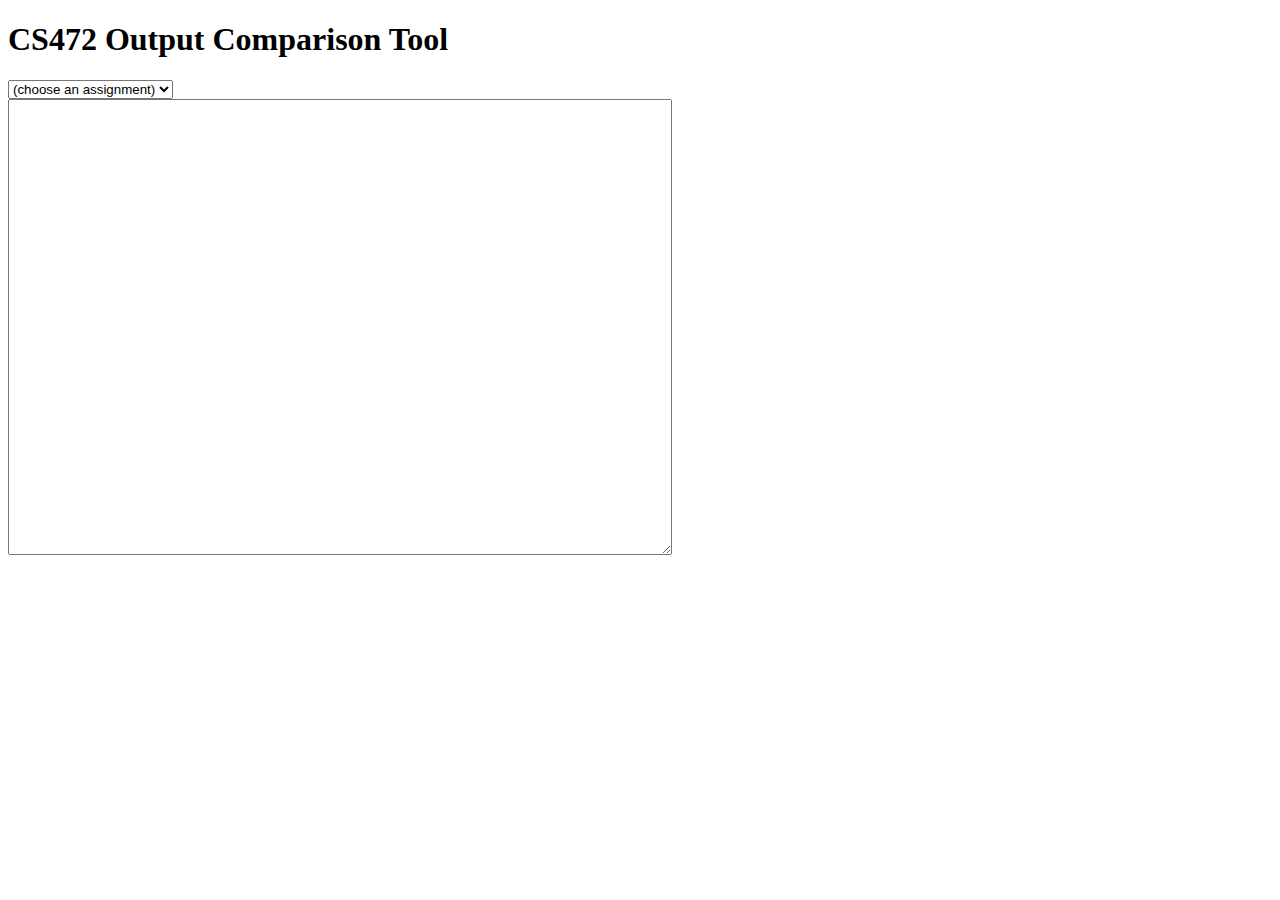
<file: lab10/index.html>
<!DOCTYPE html>
<html>
<!--
CSE 190 M, Summer 2012
Output Comparison Ajax example
-->

<head>
    <title>Output Comparison Tool</title>
    <script src="https://ajax.googleapis.com/ajax/libs/jquery/1.7.2/jquery.min.js" type="text/javascript"></script>
    <script src="output.js" type="text/javascript"></script>
</head>

<body>
<h1>CS472 Output Comparison Tool</h1>

<div>
    <select id="hw">
        <option value="" selected="selected">(choose an assignment)</option>
        <option value="song.txt">HW1</option>
        <option value="spaceneedle.txt">HW2</option>
        <option value="birthday.txt">HW3</option>
    </select>
</div>

<div>
    <textarea id="output" rows="30" cols="80"></textarea>
</div>
</body>
</html>
</file>
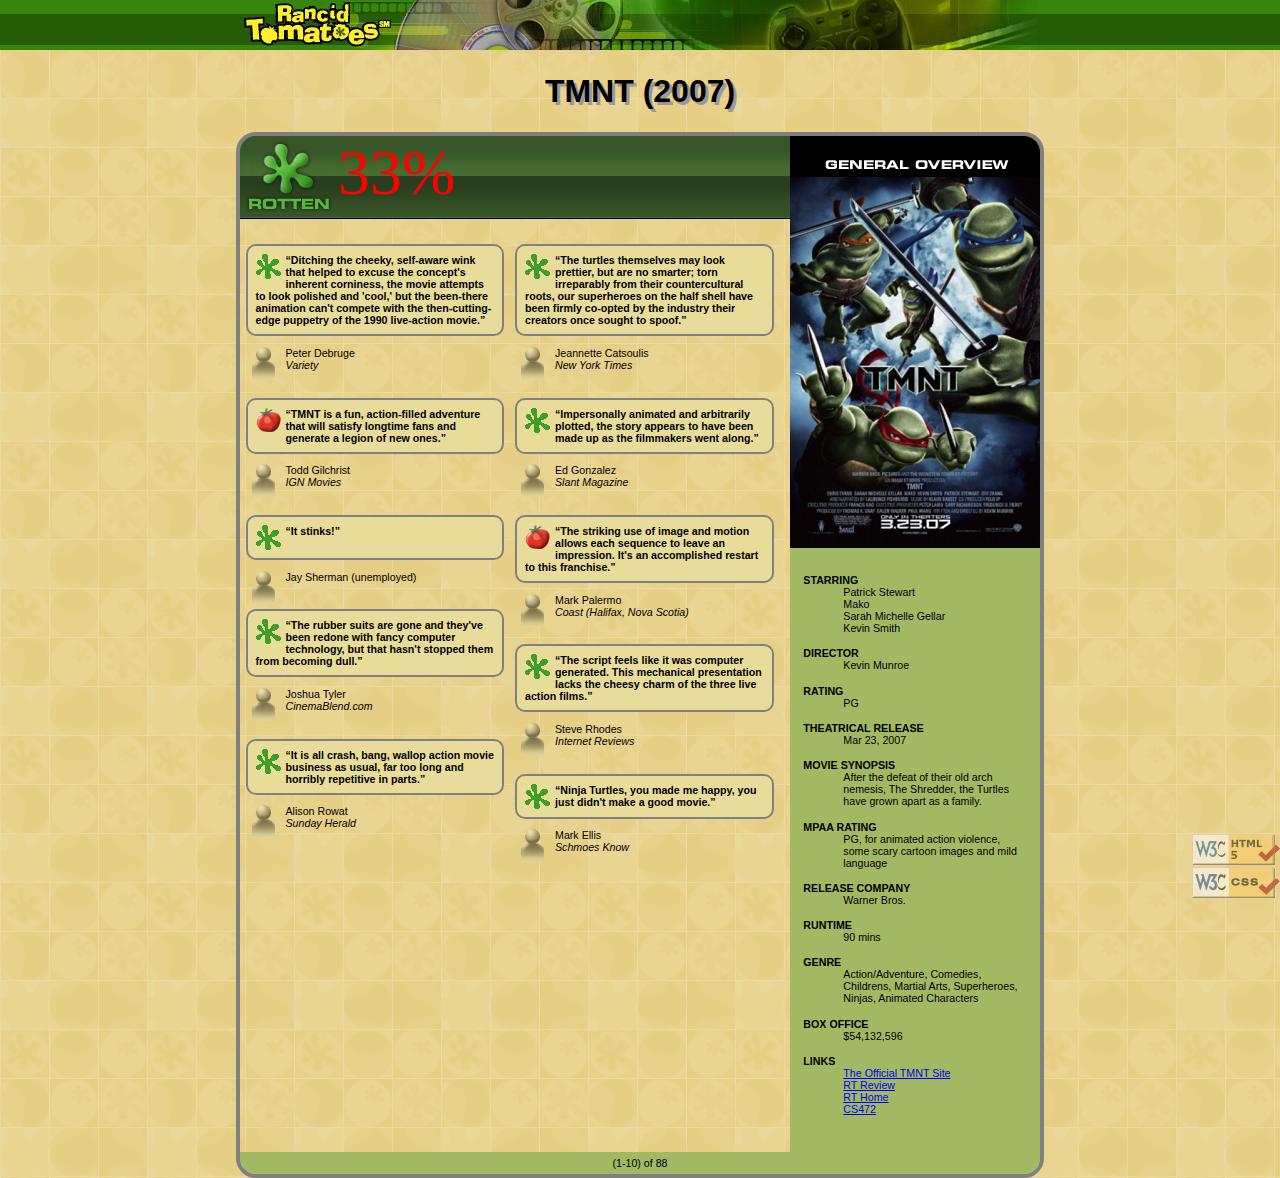
<file: hw2/tmnt.html>
<!DOCTYPE html>
<html lang="en">
	<head>
		<title>TMNT - Rancid Tomatoes</title>
		<meta charset="utf-8" />
		<link href="./movie.css" type="text/css" rel="stylesheet" />
		<link href="./images/rotten.gif" type="image/gif" rel="shortcut icon" />
	</head>

	<body>
		<div id="banner">
			<img src="./images/banner.png" alt="Rancid Tomatoes" />
		</div>

		<h1>TMNT (2007)</h1>
		
		<div id="content">
			
			<div id="general-overview">
				<div>
					<img src="./images/overview.png" alt="general overview" />
				</div>

				<dl>
					<dt>STARRING</dt>
					<dd>Patrick Stewart <br /> Mako <br /> Sarah Michelle Gellar <br /> Kevin Smith</dd>

					<dt>DIRECTOR</dt>
					<dd>Kevin Munroe</dd>

					<dt>RATING</dt>
					<dd>PG</dd>

					<dt>THEATRICAL RELEASE</dt>
					<dd>Mar 23, 2007</dd>

					<dt>MOVIE SYNOPSIS</dt>
					<dd>After the defeat of their old arch nemesis, The Shredder, the Turtles have grown apart as a family.</dd>

					<dt>MPAA RATING</dt>
					<dd>PG, for animated action violence, some scary cartoon images and mild language</dd>

					<dt>RELEASE COMPANY</dt>
					<dd>Warner Bros.</dd>

					<dt>RUNTIME</dt>
					<dd>90 mins</dd>

					<dt>GENRE</dt>
					<dd>Action/Adventure, Comedies, Childrens, Martial Arts, Superheroes, Ninjas, Animated Characters</dd>

					<dt>BOX OFFICE</dt>
					<dd>$54,132,596</dd>

					<dt>LINKS</dt>
					<dd>
						<ul>
							<li><a href="http://www.ninjaturtles.com/">The Official TMNT Site</a></li>
							<li><a href="http://www.rottentomatoes.com/m/teenage_mutant_ninja_turtles/">RT Review</a></li>
							<li><a href="http://www.rottentomatoes.com/">RT Home</a></li>
							<li><a href="http://mumstudents.org/cs472/">CS472</a></li>
						</ul>
					</dd>
				</dl>
			</div>

			<div id="left-view">
				<div id="rotten-score">
					<img src="./images/rottenbig.png" alt="Rotten" />
					33%
				</div>
				
				<div class="review">
					<p>
						<img src="./images/rotten.gif" alt="Rotten" />
						<q>Ditching the cheeky, self-aware wink that helped to excuse the concept's inherent corniness, the movie attempts to look polished and 'cool,' but the been-there animation can't compete with the then-cutting-edge puppetry of the 1990 live-action movie.</q>
					</p>
					<p>
						<img src="./images/critic.gif" alt="Critic" />
						Peter Debruge <br />
						Variety
					</p>

					<p>
						<img src="./images/fresh.gif" alt="Fresh" />
						<q>TMNT is a fun, action-filled adventure that will satisfy longtime fans and generate a legion of new ones.</q>
					</p>
					<p>
						<img src="./images/critic.gif" alt="Critic" />
						Todd Gilchrist <br />
						IGN Movies
					</p>

					<p>
						<img src="./images/rotten.gif" alt="Rotten" />
						<q>It stinks!</q>
					</p>
					<p>
						<img src="./images/critic.gif" alt="Critic" />
						Jay Sherman (unemployed)
					</p>

					<p>
						<img src="./images/rotten.gif" alt="Rotten" />
						<q>The rubber suits are gone and they've been redone with fancy computer technology, but that hasn't stopped them from becoming dull.</q>
					</p>
					<p>
						<img src="./images/critic.gif" alt="Critic" />
						Joshua Tyler <br />
						CinemaBlend.com
					</p>

					<p>
						<img src="./images/rotten.gif" alt="Rotten" />
						<q>It is all crash, bang, wallop action movie business as usual, far too long and horribly repetitive in parts.</q>
					</p>
					<p>
						<img src="./images/critic.gif" alt="Critic" />
						Alison Rowat <br />
						Sunday Herald
					</p>
				</div>

				<div class="review">
					<p>
						<img src="./images/rotten.gif" alt="Rotten" />
						<q>The turtles themselves may look prettier, but are no smarter; torn irreparably from their countercultural roots, our superheroes on the half shell have been firmly co-opted by the industry their creators once sought to spoof.</q>
					</p>
					<p>
						<img src="./images/critic.gif" alt="Critic" />
						Jeannette Catsoulis <br />
						New York Times
					</p>

					<p>
						<img src="./images/rotten.gif" alt="Rotten" />
						<q>Impersonally animated and arbitrarily plotted, the story appears to have been made up as the filmmakers went along.</q>
					</p>
					<p>
						<img src="./images/critic.gif" alt="Critic" />
						Ed Gonzalez <br />
						Slant Magazine
					</p>

					<p>
						<img src="./images/fresh.gif" alt="Fresh" />
						<q>The striking use of image and motion allows each sequence to leave an impression. It's an accomplished restart to this franchise.</q>
					</p>
					<p>
						<img src="./images/critic.gif" alt="Critic" />
						Mark Palermo <br />
						Coast (Halifax, Nova Scotia)
					</p>

					<p>
						<img src="./images/rotten.gif" alt="Rotten" />
						<q>The script feels like it was computer generated. This mechanical presentation lacks the cheesy charm of the three live action films.</q>
					</p>
					<p>
						<img src="./images/critic.gif" alt="Critic" />
						Steve Rhodes <br />
						Internet Reviews
					</p>

					<p>
						<img src="./images/rotten.gif" alt="Rotten" />
						<q>Ninja Turtles, you made me happy, you just didn't make a good movie.</q>
					</p>
					<p>
						<img src="./images/critic.gif" alt="Critic" />
						Mark Ellis <br />
						Schmoes Know
					</p>
				</div>
			</div>

			<p id="page-number">(1-10) of 88</p>
		</div>
		
		<div id="validator">
			<a href="http://validator.w3.org/check/referer"><img src="./images/w3c-html.png" alt="Valid HTML5" /></a> <br />
			<a href="http://jigsaw.w3.org/css-validator/check/referer"><img src="./images/w3c-css.png" alt="Valid CSS" /></a>
		</div>
	</body>
</html>
</file>
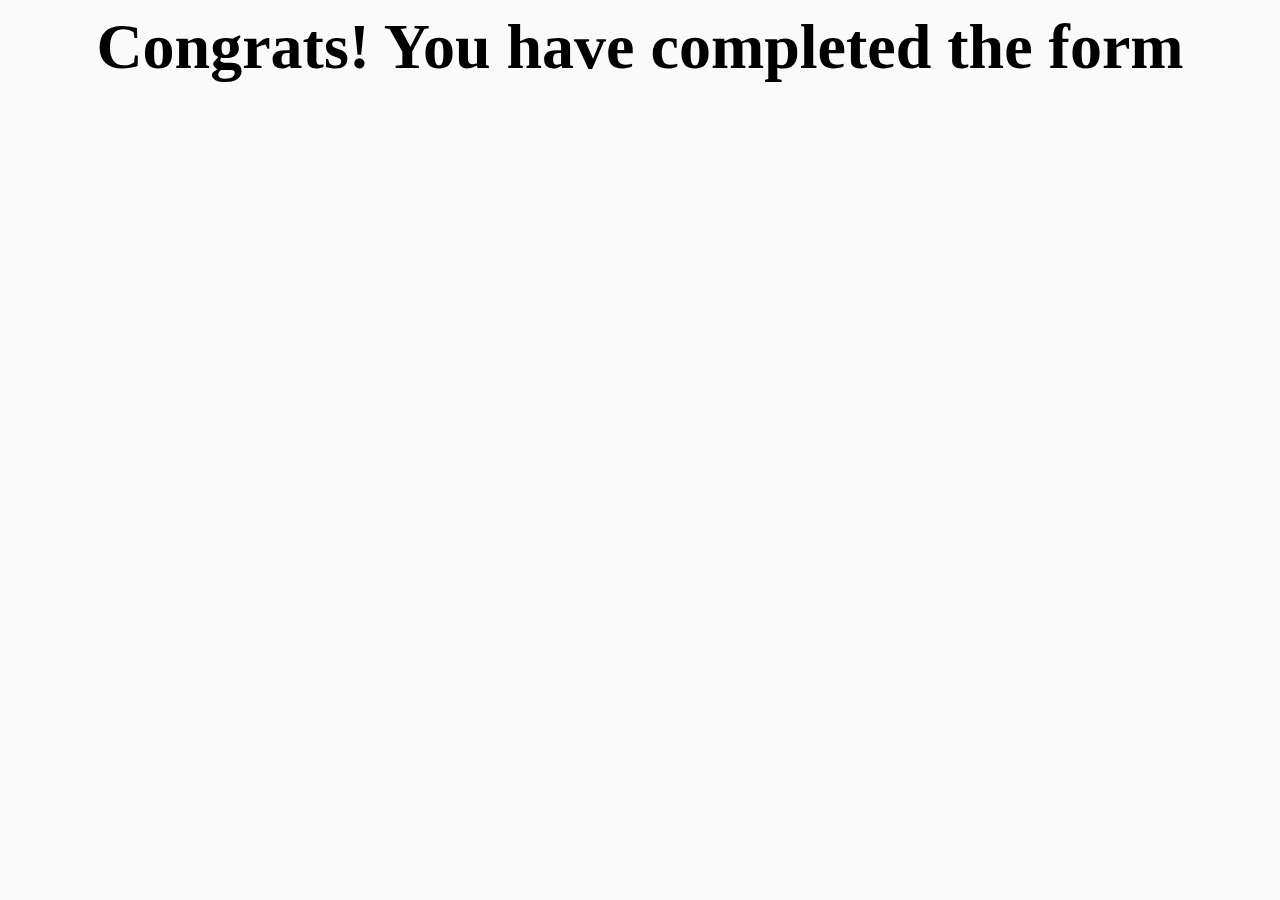
<file: lab3/completed.html>
<!DOCTYPE html>
<html lang="en">
<head>
	<meta charset="utf-8">
	<link rel="stylesheet" type="text/css" href="./style.css" />
	<title>Submitted</title>
</head>
<body>
	<h1 id="submitted">Congrats! You have completed the form</h1>
</body>
</html>
</file>
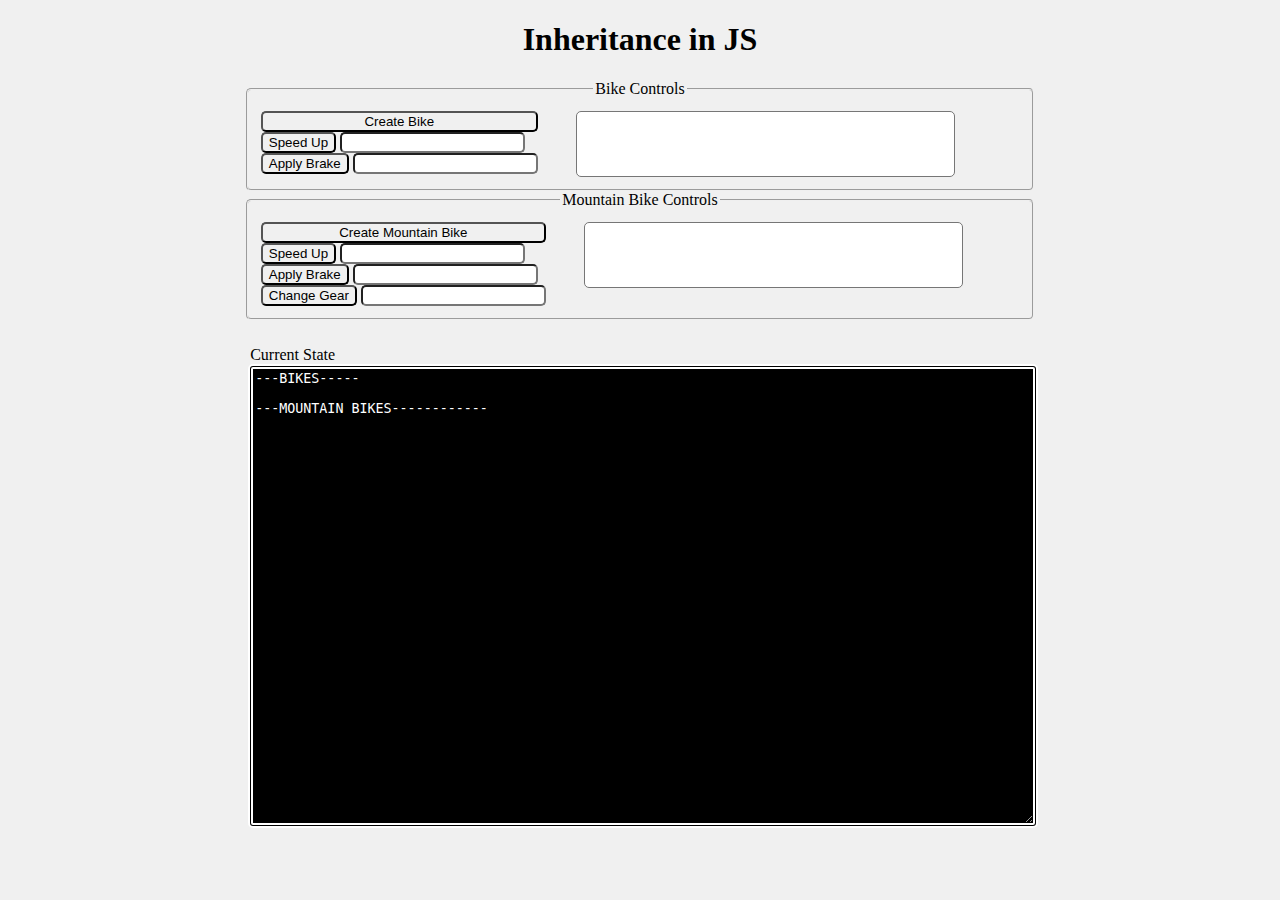
<file: lab8/view.html>
<!DOCTYPE html>
<html>
<head>
	<title>bikes</title>
	<link rel="stylesheet" type="text/css" href="view.css" />
	<script src="bicycle.js"></script>
</head>
<body>
	<h1>Inheritance in JS</h1>
	<fieldset>
		<legend>Bike Controls</legend>
		<div class="bike controls">
			<input class = "create" type="button" name="create-bike" value="Create Bike" />
			<form>
				<input type="button" name="speedup" value="Speed Up" />	
				<input type="text" name="speedVal" />
			</form>
			<form>
				<input type="button" name="brake" value="Apply Brake" />	
				<input type="text" name="brakeVal" />
			</form>
		</div>
		<select class="bike list" multiple></select>
	</fieldset>

	<fieldset>
		<legend>Mountain Bike Controls</legend>
		<div class="mountainbike controls">
			<input class = "create" type="button" name="create-mountainbike" value="Create Mountain Bike" />
			<form>
				<input type="button" name="speedup" value="Speed Up" />	
				<input type="text" name="speedVal" />
			</form> 
			<form>
				<input type="button" name="brake" value="Apply Brake" />	
				<input type="text" name="brakeVal" />
			</form>
			<form>
				<input type="button" name="gear" value="Change Gear" />	
				<input type="text" name="gearVal" />
			</form>
		</div>
		<select class="mountainbike list" multiple></select>
	</fieldset>
	<div id="display">
		<legend>Current State</legend>
		<textarea rows="30">
		</textarea>
	</div>
</body>
</html>
</file>
<file: hw2/movie.css>
body {
	background: url("./images/background.png");
	font-family: Verdana, Tahoma, sans-serif;
	font-size: 8pt;
	padding: 0;
	margin: 0;
	text-align: center;
}

#banner {
	text-align: center;
	background-image: url("./images/bannerbg.png");
	background-repeat: repeat-x;
}

h1 {
	font-size: 24pt;
	font-weight: bold;
	font-family: Tahoma, Verdana, sans-serif;
	text-shadow: 3px 3px #999999;
}

#content {
	border:4px solid grey;
	border-radius: 20px;
	overflow: auto;
	width: 800px;
	margin: auto;
}

#left-view {
	width: 550px;
	text-align: left;
}

#rotten-score {
	background-image: url("./images/rbg.png");
	background-repeat: repeat-x;
	font: 48pt bold;
	color: red;
	height: 83px;
}

#rotten-score img {
	float:left;
}

.review {
	width: 47%;
	float: left;
	margin: 1%;
}

.review p:nth-child(odd) {
	font-size: 8pt;
	font-weight: bold;
	border: 2px gray solid;
	border-radius: 10px;
	padding: 8px;
	overflow: auto;
	margin-top: 20px;
	background-color: #E8DC9B;
}

.review p:nth-child(odd) img{
	float: left;
	padding-right: 5px;
}

.review p:nth-child(even) {
	margin-bottom: 20pt;
	font-style: italic;
}

.review p:nth-child(even)::first-line {
	font-style: normal;
}

.review p:nth-child(even) img {
	float: left;
	padding-right: 5px;
}

#general-overview {
	background-color: #A2B964;
	float: right;
	width: 250px;
}

#page-number {
	clear: both;
	background-color: #A2B964;
	padding: 5px;
	margin: 0;
}

dl {
	text-align: left;
	padding: 10pt;
	font-size: 8pt;
	font-family: Arial, sans-serif;
}

dt {
	font-weight: bold;
}

dd {
	margin-bottom: 10pt;
}

ul {
	list-style: none;
	padding: 0;
	margin: 0;
}

#validator {
	position: fixed;
	bottom: 0;
	right: 0;
	opacity: 0.5;
}
</file>
<file: lab3/style.css>
* {
	margin: 5px;
	padding: 0;
	font-size: 100%;
}

body {
	background-color: #fafafa;
}

#main {
	font-family: Optimist, Helvetica Neue, Helvetica, Arial, sans-serif;
	font-weight: 300;
	font-size: 14px;
	width: 60em;
	margin: auto;
}

input {
	border-radius: 5%;
	border-style: none;
	border: grey solid 1px;
}

img {
	height: 151px;
	float: right;
}

.title {
	text-align: center;
	font-size: 20px;
	color: #007198;
}

span {
	color: grey;
	font-size: 12px;
}

.email {
	clear: left;
}

#validator img{
	height: unset;
	width: unset;
}

#validator {
	text-align: center;
}

#submitted {
	text-align: center;
	font-size: 5vw;
}
</file>
<file: lab8/view.css>
body {
	background-color: #f0f0f0;
}

body *{
	border-radius: 5px;
}

h1 {
	text-align: center;
}

.list {
	float: left;
	width: 50%;
}

.controls {
	float: left;
	padding-right: 5%;
}

fieldset,#display{
	width: 60%;
	margin: auto;
	padding: 1%;
}

#display{
	width: 62%;
	padding: 0%;
	margin-top: 2%
}

textarea {
	width: 99%;
	border: 5px double;
	background-color: black;
	color: white;
}

legend {
	margin: auto;
}

input[type=button] {
	background-color: #f0f0f0;
}

.create {
	width: 100%;
}
</file>
